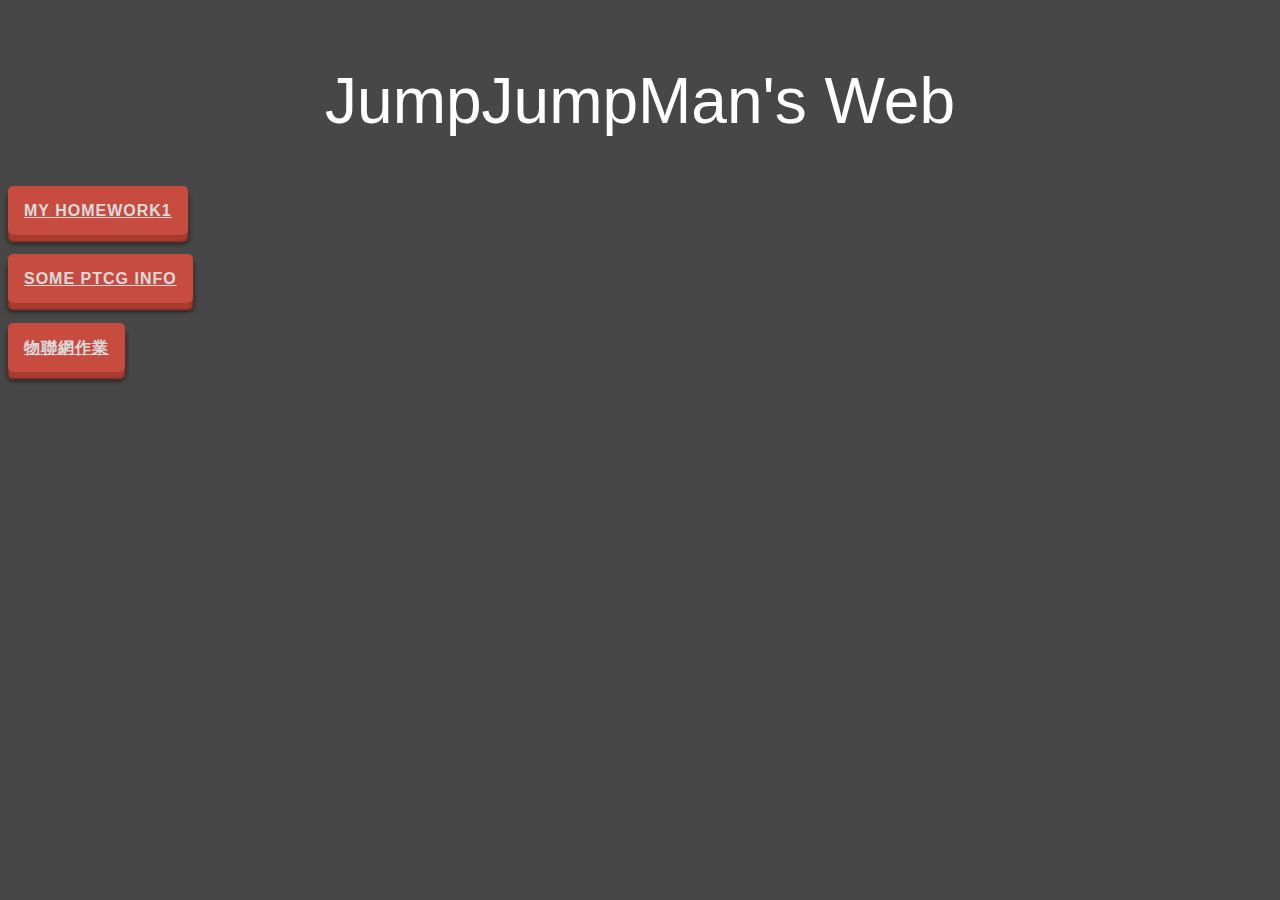
<file: index.html>
<!DOCTYPE html>
<html lang="en">
<head>
    <meta charset="UTF-8">
    <meta name="viewport" content="width=device-width, initial-scale=1.0">
    <title>JumpJumpMan's Web List</title>
    <link rel="stylesheet" href="CSS/menu.css">
</head>
<body>
    <p class="top">JumpJumpMan's Web</p>
    <p><a href="hw1.html" class="btn">
        <span>My homework1</span>
    </a></p>
    <br>
    <p><a href="ptcg.html" class="btn" >
        <span>Some PTCG info</span>
    </a></p>
    <br>
    <p><a href="Friday.html" class="btn" >
        <span>物聯網作業</span>
    </a></p>
</body>
</html>
</file>
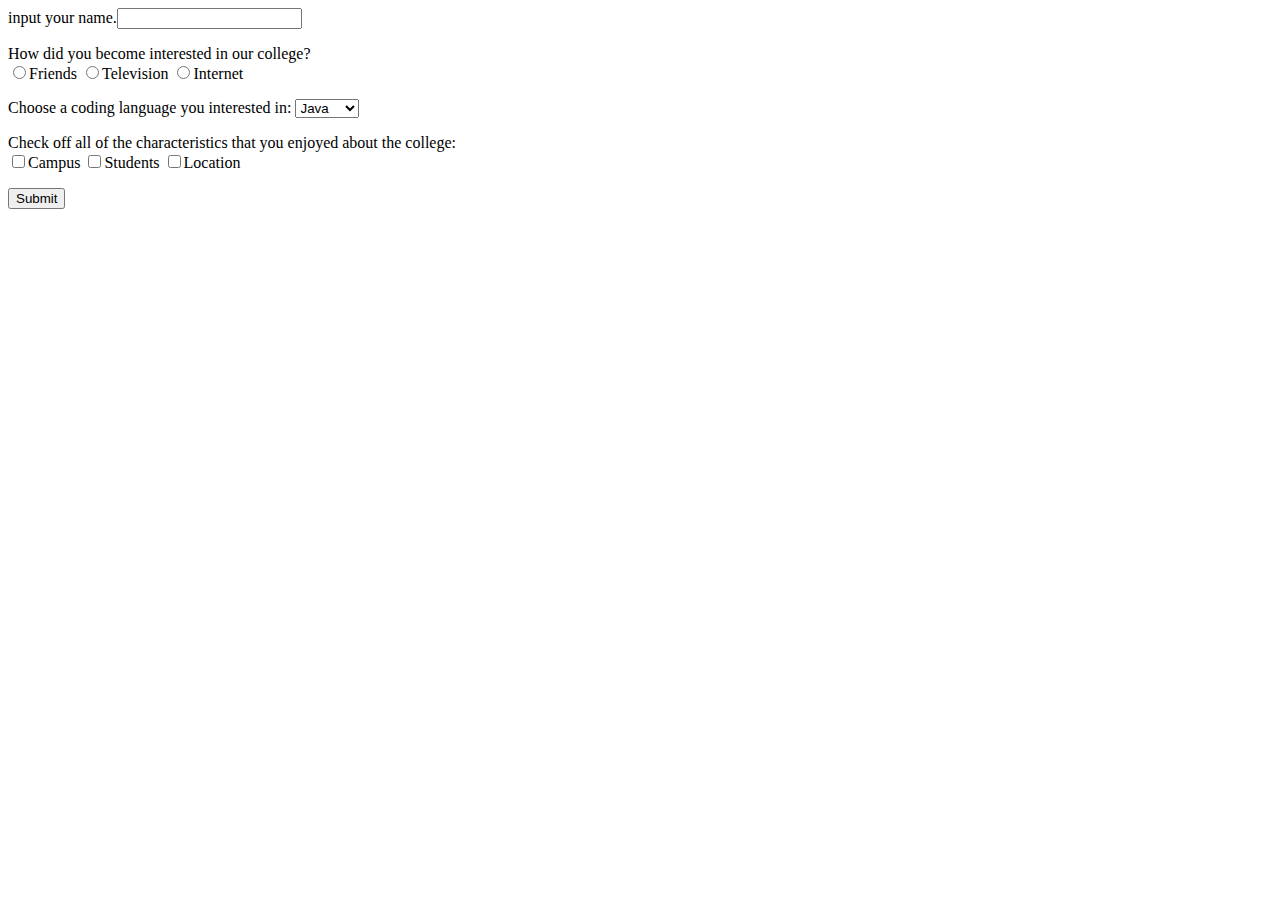
<file: Friday.html>
<!DOCTYPE html>
<html lang="en">
<head>
    <meta charset="UTF-8">
    <meta name="viewport" content="width=device-width, initial-scale=1.0">
    <title>My Web</title>
</head>
<body>
   <form action="datas.php" method="get">
      input your name.<input type="text" name="username">
      <p>How did you become interested in our college?  <br>
         <label>
            <input name = "interest" type = "radio" value="Friends">Friends
         </label>

         <label>
            <input name = "interest" type = "radio" value="Television">Television
         </label>

         <label>
            <input name = "interest" type = "radio" value="Internet">Internet
         </label>
      </p>
      <label for="subjects">Choose a coding language you interested in:</label>
      <select name="language" id="subjects">
         <option value="Java">Java</option>
         <option value="CPP">CPP</option>
         <option value="Python">Python</option>
         <option value="HTML">HTML</option>
      </select>
      
      <p>Check off all of the characteristics that you enjoyed about the college: <br>
         <label>
            <input name = "likes[]" type = "checkbox" value="Campus">Campus
         </label>

         <label>
            <input name = "likes[]" type = "checkbox" value="Students">Students
         </label>

         <label>
            <input name = "likes[]" type = "checkbox" value="Location">Location
         </label>
   
      </p>

      <input type="submit" value="Submit">
   </form>
</body>
</html>
</file>
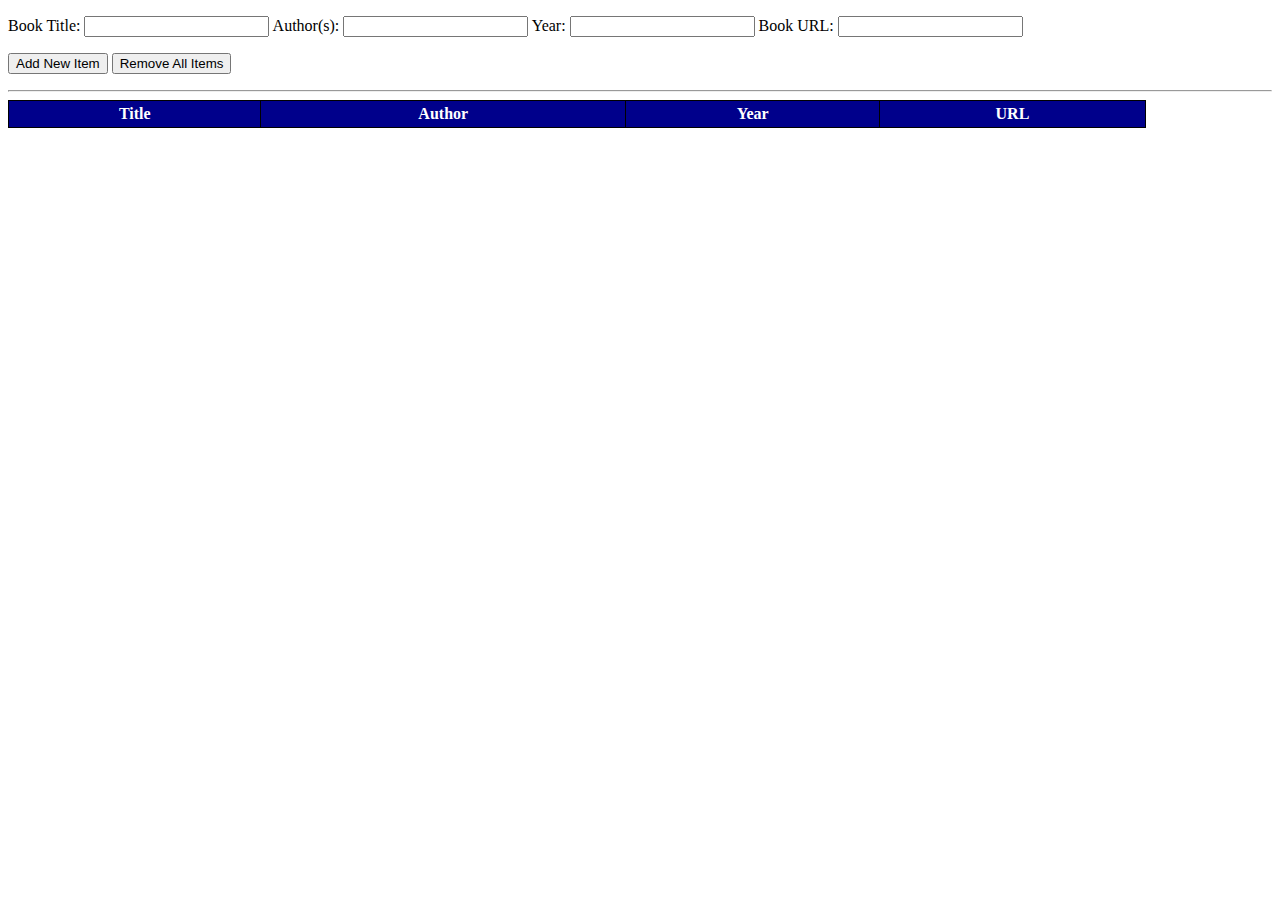
<file: hw1.html>
<!DOCTYPE html>
<html>

<head>
    <meta charset="utf-8">
    <title>Local Storage</title>
    <style type="text/CSS">
        table {
            width: 90%;
            border-collapse: collapse;
            background-color: lightblue;
            font-family: Perpetua;
        }

        table, td, th {
            border: 1px solid black;
            padding: 4px;
        }

        th {
            text-align: center;
            color: white;
            background-color: darkblue;
        }

        tr:nth-child(odd) {
            background-color: white;
        }

        td {
            text-align: center;
        }
    </style>
    <script type="text/javascript">
        function start(){
            document.getElementById("addButton").addEventListener("click",add,false);
            document.getElementById("removeAllButton").addEventListener("click",remove,false);
            update();
        }
        function update(){
            //console.log(localStorage.key(0).substring(0,4))
            //document.getElementById("display").innerHTML = '<table><tr><th>Title</th><th>Author</th><th>Year</th><th>URL</th></tr>'
            document.getElementById("display").innerHTML = " ";
            for(var i=0;i<localStorage.length;i++){
                if(localStorage.key(i).substring(0,4)=="ntou"){
                    let key = localStorage.key(i);
                    let obj = JSON.parse(localStorage.getItem(key));
                    //console.log( obj );
                    document.getElementById("display").innerHTML += 
                    `<tr>
                        <td>${obj.title}</td>
                        <td>${obj.author}</td>
                        <td>${obj.year}</td>
                        <td><a href="${obj.link}">${obj.link}</td>
                    </tr>`
                }
            }

            //document.getElementById("display").innerHTML += '</table>'
        }
        function add(){
            let temp = new Object();
            temp.title=document.getElementById("booktitle").value;
            temp.author=document.getElementById("author").value;
            temp.year=document.getElementById("year").value;
            temp.link=document.getElementById("link").value;
            let objstr = JSON.stringify(temp);
            const d = new Date();
            let id = d.getTime();
            let key = "ntou-" + id;
            localStorage.setItem(key,objstr);  
            update();
            //console.log(objstr);
        }

        function remove(){
            localStorage.clear();
            update();
        }

        window.addEventListener("load",start,false);
    </script>
</head>

<body>
    <form action="#">
        <p>
            <label>Book Title:
                <input id="booktitle" type="text">
            </label>
            <label>Author(s):
                <input id="author" type="text">
            </label>
            <label>Year:
                <input id="year" type="text">
            </label>
            <label>Book URL:
                <input id="link" type="text">
            </label>
        </p>
        <p>
            <input type="button" value="Add New Item" id="addButton">
            <input type="button" value="Remove All Items" id="removeAllButton">
        </p>
    </form>
    <hr>
    <table>
        <tr>
            <th>Title</th>
            <th>Author</th>
            <th>Year</th>
            <th>URL</th>
        </tr>
        <tbody id="display">
        </tbody>
    </table>
</body>

</html>
</file>
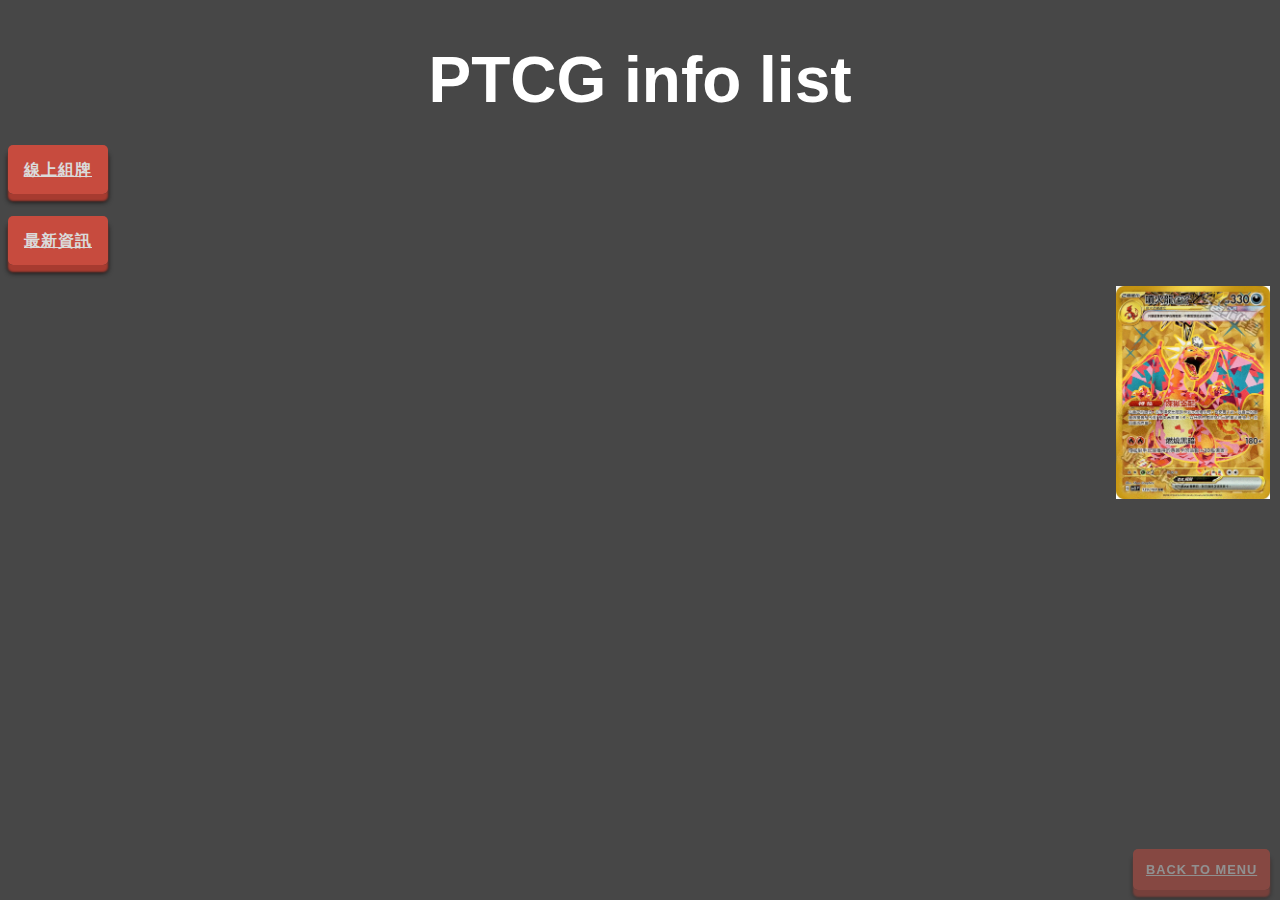
<file: ptcg.html>
<!DOCTYPE html>
<html lang="en">
<head>
    <meta charset="UTF-8">
    <meta name="viewport" content="width=device-width, initial-scale=1.0">
    <title>PTCG info list</title>
    <link rel="stylesheet" href="CSS/ptcg.css">
</head>
<body>
    <h1 id="top">PTCG info list</h1>
    <div class="container">
        <div class="link-container">
            <p><a href="https://ptcgtw.shop/" class="btn" target="_blank">
            <span>線上組牌</span>
            </a></p>
            <br>
            <p><a href="https://www.facebook.com/PTCG.News?mibextid=LQQJ4d&rdid=eM6b4yHdO8KJzJ5T&share_url=https%3A%2F%2Fwww.facebook.com%2Fshare%2FagEpYirZF2vi6RjK%2F%3Fmibextid%3DLQQJ4d" class="btn" target="_blank">
                <span>最新資訊</span>
            </a></p>
            <br>
            <p class="corner"><a href="index.html" class="btn" >
                <span>Back to Menu</span>
            </a></p>
        </div>
    
        <div class="picture-container">
            <img src="IMG/chilzard1.jpg" class="pokemon">
            <!-- <img src="IMG/chilzard2.jpg" class="pokemon">
            <img src="IMG/chilzard3.jpg" class="pokemon"> -->
        </div>
    </div>
    
</body>
</html>
</file>
<file: CSS/menu.css>
.btn {
    --bg: #e74c3c;
    --text-color: #fff;
    position: relative;
    width: 150px;
    border: none;
    background: var(--bg);
    color: var(--text-color);
    padding: 1em;
    font-weight: bold;
    text-transform: uppercase;
    transition: 0.2s;
    border-radius: 5px;
    opacity: 0.8;
    letter-spacing: 1px;
    box-shadow: #c0392b 0px 7px 2px, #000 0px 8px 5px;
  }
  
  .btn:hover {
    opacity: 1;
  }
  
  .btn:active {
    top: 4px;
    box-shadow: #c0392b 0px 3px 2px,#000 0px 3px 5px;
  }
.top{

  font-size:4em;
  color: white;
  text-align: center;
}
body{
    background-color: rgb(71, 71, 71);
    font-family: Arial, Helvetica, sans-serif     ;
    color: white;
}
</file>
<file: CSS/ptcg.css>
body{
    background-color: rgb(71, 71, 71);
    font-family: Arial, Helvetica, sans-serif     ;
    color: white;
}
.btn {
    --bg: #e74c3c;
    --text-color: #fff;
    position: relative;
    width: 150px;
    border: none;
    background: var(--bg);
    color: var(--text-color);
    padding: 1em;
    font-weight: bold;
    text-transform: uppercase;
    transition: 0.2s;
    border-radius: 5px;
    opacity: 0.8;
    letter-spacing: 1px;
    box-shadow: #c0392b 0px 7px 2px, #000 0px 8px 5px;
  }
  
  .btn:hover {
    opacity: 1;
  }
  
  .btn:active {
    top: 4px;
    box-shadow: #c0392b 0px 3px 2px,#000 0px 3px 5px;
  }
  #top{
    font-size:4em;
    color: white;
    text-align: center;
  }
.corner{
    position: fixed;
    bottom: 10px;
    right: 10px;
    opacity: 0.5; /* 調整透明度 */
    font-size: 0.8rem; /* 調整字體大小 */
    color: #111111; /* 設置文字顏色 */
    text-decoration: none;
    z-index: 1000; /* 確保浮水印在最上層 */
}
.corner:hover {
    opacity: 0.8; /* 當滑鼠懸停時提高透明度 */
}

.picture-container{
    display:flex;
    flex-wrap: wrap;
    flex-direction: column;
}
.pokemon{
    width: 12%;
    height: auto;
    right: 10px;
    position: fixed;
}
</file>
